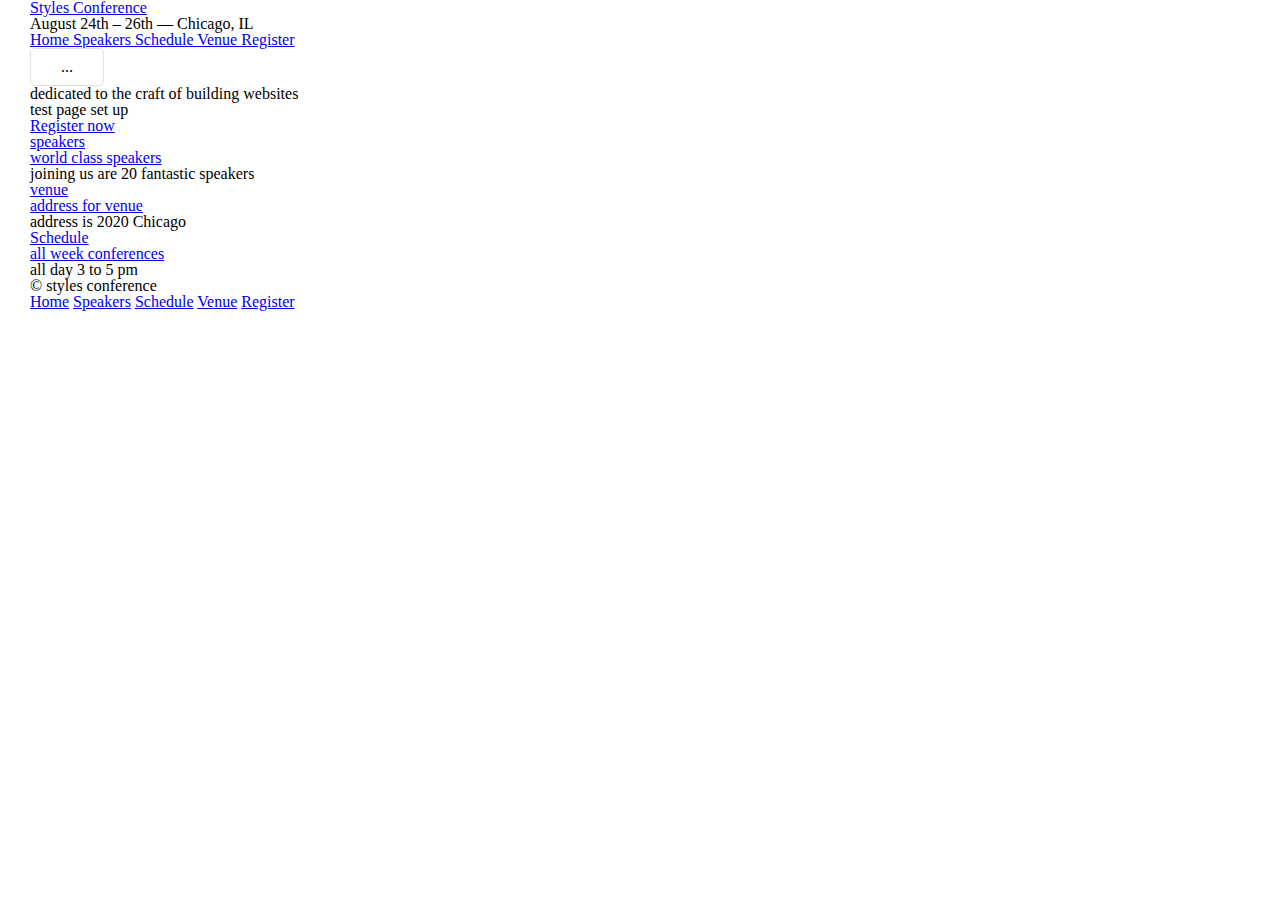
<file: index.html>
<!DOCTYPE html>
<html lang="en">
<head>
	<meta charset="utf-8">
	<title> Styles Conference </title>
	<link rel="stylesheet" href="assets/stylesheets/main.css">
</head>
<body>
	<header class="container">
	<h1> 
		<a href="index.html"> Styles Conference </a>
	</h1>
	<h3> August 24th &ndash; 26th &mdash; Chicago, IL</h3>
	<nav>
		<a href="index.html"> Home </a>
		<a href="speakers.html"> Speakers </a>
		<a href="schedule.html"> Schedule </a>
		<a href="venue.html"> Venue </a>
		<a href="register.html"> Register </a>
	</nav>
</header>
<section class="container">
	<a class="btn btn-alt">...</a>
	<h2> dedicated to the craft of building websites </h2>
	<p> test page set up </p>
	<a href="register.html"> Register now </a>
</section>
<section>
	<section class="container">
		<a href="speakers.html">

	  <h5> speakers </h5>
	  <h3> world class speakers </h3>
	  </a>
	  <p>joining us are 20 fantastic speakers </p>
	</section>
	<section class="container">
		<a href ="venue.html">

		   <h5> venue </h5>
		   <h3> address for venue </h3>
		</a>
		<p> address is 2020 Chicago </p>
	</section>
	<section class="container">
		<a href="schedule.html">
		   <h5> Schedule </h5>
		   <h3> all week conferences </h3>
	    </a>
		<p> all day 3 to 5 pm </p>
	</section>

</section>
<footer class="container">
	<small>&copy; styles conference </small>
	<nav>
    <a href="index.html">Home</a>
    <a href="speakers.html">Speakers</a>
    <a href="schedule.html">Schedule</a>
    <a href="venue.html">Venue</a>
    <a href="register.html">Register</a>
  </nav>
</footer>

</body>
</html>
</file>
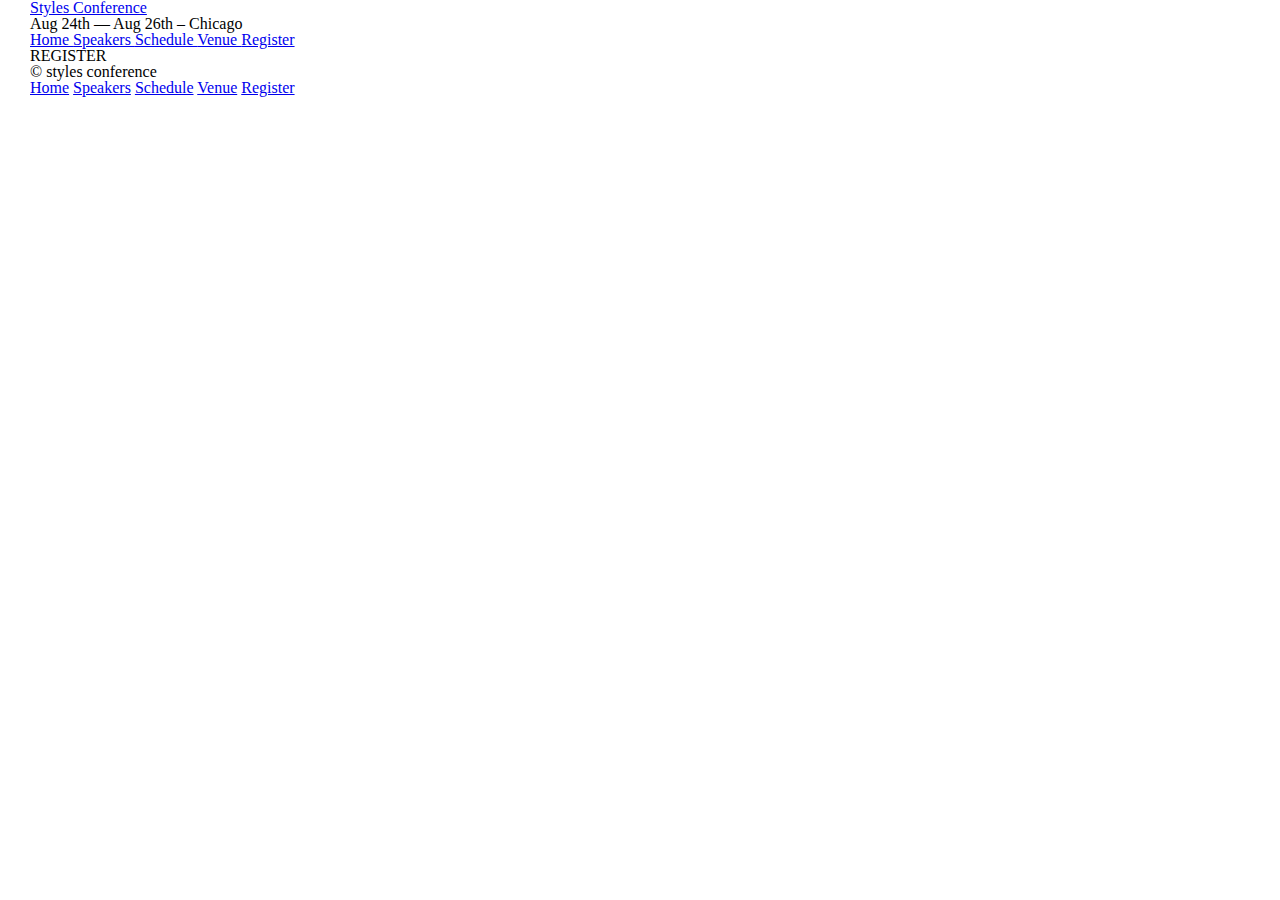
<file: register.html>
<!DOCTYPE html>
<html lang="en">
<head>
	<meta charset="utf-8">
	<title> Styles Conference</title>
	<link rel="stylesheet" href="assets/stylesheets/main.css">
</head>
<body>
	<header class="container">
		<h1>
			<a href="index.html"> Styles Conference </a>
		</h1>
		<h3> Aug 24th &mdash; Aug 26th &ndash; Chicago </h3>
		<nav>
			<a href="index.html">Home </a>
			<a href="speakers.html"> Speakers </a>
		   <a href="schedule.html"> Schedule </a>
		  <a href="venue.html"> Venue </a>
		  <a href="register.html"> Register </a>
		</nav>
	</header>
	<section class="container">
	<h1> REGISTER </h1>
</section>
	<footer class="container">
		<small>&copy; styles conference </small>
	<nav>
    <a href="index.html">Home</a>
    <a href="speakers.html">Speakers</a>
    <a href="schedule.html">Schedule</a>
    <a href="venue.html">Venue</a>
    <a href="register.html">Register</a>
  </nav>
</footer>
</body>
</html>
</file>
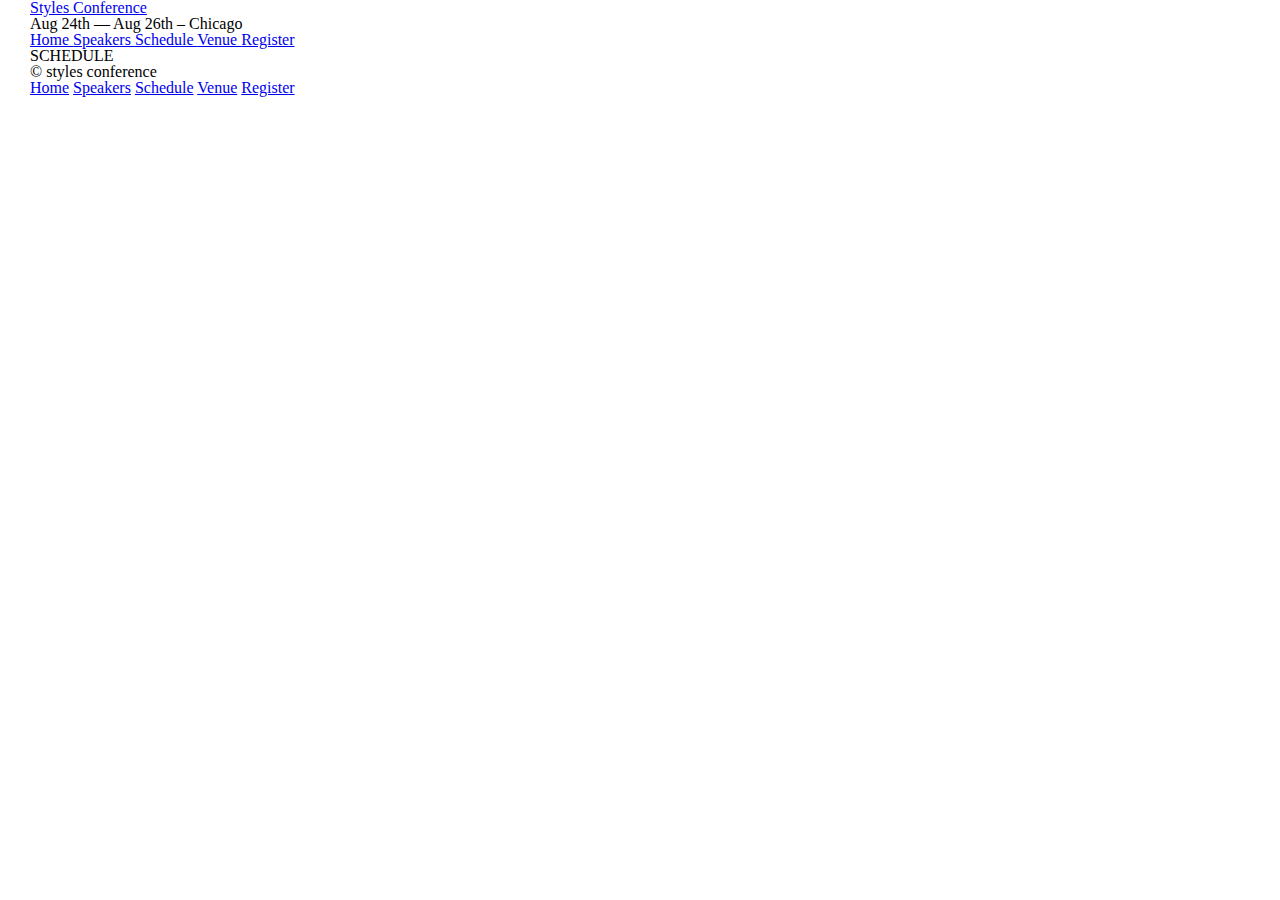
<file: schedule.html>
<!DOCTYPE html>
<html lang="en">
<head>
	<meta charset="utf-8">
	<title> Styles Conference</title>
	<link rel="stylesheet" href="assets/stylesheets/main.css">
</head>
<body>
	<header class="container">
		<h1>
			<a href="index.html"> Styles Conference </a>
		</h1>
		<h3> Aug 24th &mdash; Aug 26th &ndash; Chicago </h3>
		<nav>
			<a href="index.html">Home </a>
			<a href="speakers.html"> Speakers </a>
		   <a href="schedule.html"> Schedule </a>
		  <a href="venue.html"> Venue </a>
		  <a href="register.html"> Register </a>
		</nav>
	</header>
	<section class="container">
	<h1> SCHEDULE</h1>
</section>
	<footer class="container">
		<small>&copy; styles conference </small>
	<nav>
    <a href="index.html">Home</a>
    <a href="speakers.html">Speakers</a>
    <a href="schedule.html">Schedule</a>
    <a href="venue.html">Venue</a>
    <a href="register.html">Register</a>
  </nav>
</footer>
</body>
</html>
</file>
<file: assets/stylesheets/main.css>
/* http://meyerweb.com/eric/tools/css/reset/ 2. v2.0 | 20110126
  License: none (public domain)
*/

html, body, div, span, applet, object, iframe,
h1, h2, h3, h4, h5, h6, p, blockquote, pre,
a, abbr, acronym, address, big, cite, code,
del, dfn, em, img, ins, kbd, q, s, samp,
small, strike, strong, sub, sup, tt, var,
b, u, i, center,
dl, dt, dd, ol, ul, li,
fieldset, form, label, legend,
table, caption, tbody, tfoot, thead, tr, th, td,
article, aside, canvas, details, embed,
figure, figcaption, footer, header, hgroup,
menu, nav, output, ruby, section, summary,
time, mark, audio, video {
  margin: 0;
  padding: 0;
  border: 0;
  font-size: 100%;
  font: inherit;
  vertical-align: baseline;
}
/* HTML5 display-role reset for older browsers */
article, aside, details, figcaption, figure,
footer, header, hgroup, menu, nav, section {
  display: block;
}
body {
  line-height: 1;
}
ol, ul {
  list-style: none;
}
blockquote, q {
  quotes: none;
}
blockquote:before, blockquote:after,
q:before, q:after {
  content: '';
  content: none;
}
table {
  border-collapse: collapse;
  border-spacing: 0;
}
/* Grid */
*,
*:before,
*:after {
  -webkit-box-sizing: border-box;
}

.container{
  margin: 0 auto;
  padding-left:  30px;
  padding-right: 30px;
  width: 960 px;
}

h1, h3, h4, h5, p{
  margin-bottom: 22 px;
}

.btn {
  border-radius: 5px;
  display: inline-block;
  margin: 0;
}

.btn-alt {
  border: 1px solid #dfe2e5;
  padding: 10px 30px;
}
.hero {
  padding: 22px 80px 66px 80px;
}
</file>
